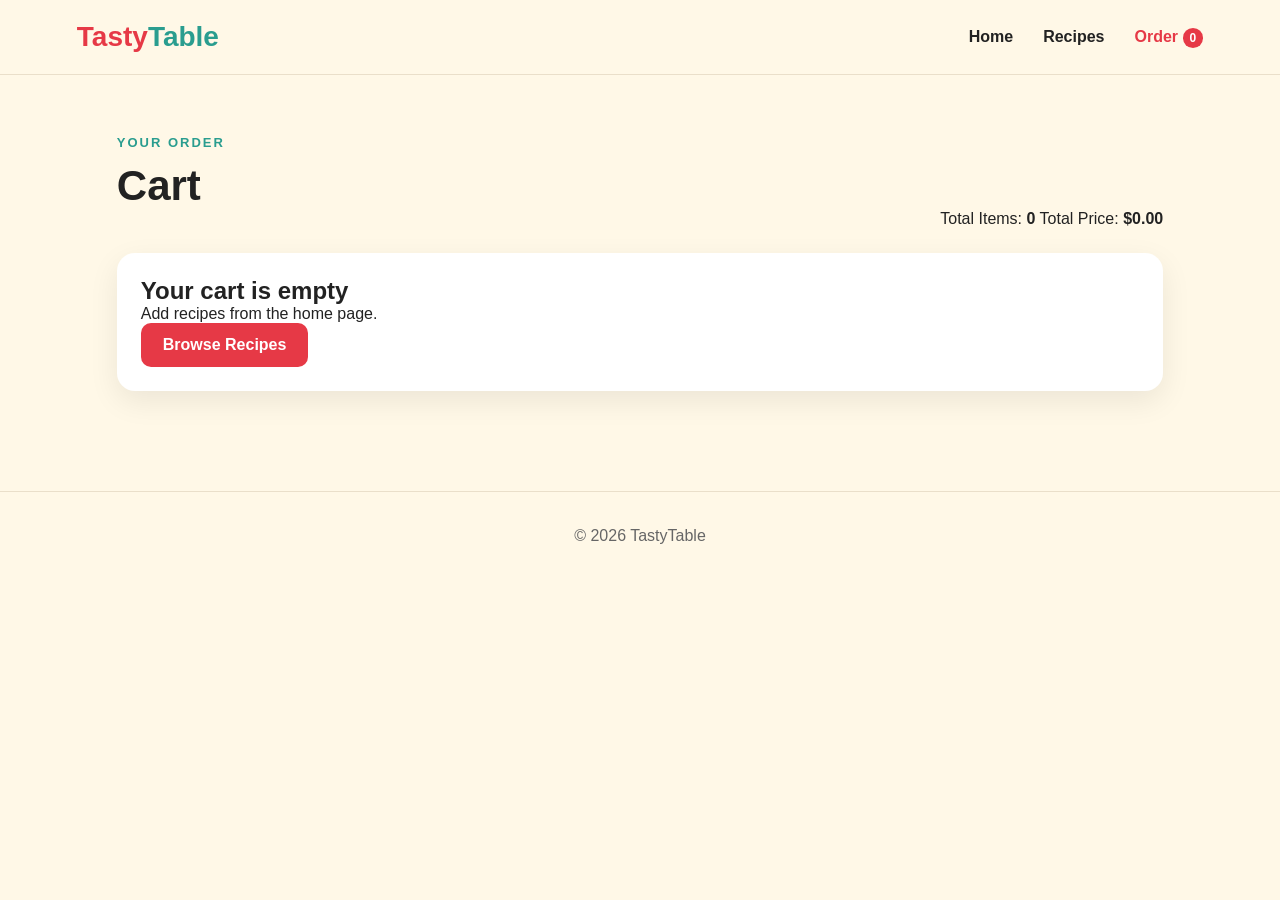
<file: cart.html>
<!DOCTYPE html>
<html lang="en">
<head>
    <meta charset="UTF-8">
    <meta name="viewport" content="width=device-width, initial-scale=1.0">
    <title>TastyTable - Cart</title>
    <link rel="stylesheet" href="style.css">
</head>

<body>

<header class="navbar">
    <a href="index.html" class="logo">
        Tasty<span>Table</span>
    </a>

    <nav>
        <a href="index.html">Home</a>
        <a href="index.html#recipes">Recipes</a>
        <a href="cart.html" class="active">
            Order <span class="cart-count">0</span>
        </a>
    </nav>
</header>

<main class="page-shell">
    <div class="cart-heading">
        <div>
            <p class="eyebrow">YOUR ORDER</p>
            <h1>Cart</h1>
        </div>

        <div class="cart-header-totals">
            <span>Total Items: <strong id="cartTotal">0</strong></span>
            <span>Total Price: <strong id="cartHeaderTotal">$0.00</strong></span>
        </div>
    </div>

    <div class="cart-layout">
        <section id="cartItems" class="cart-list"></section>

        <aside id="cartSummary" class="cart-summary-card" style="display: none;">
            <h2>Order Summary</h2>
            <div class="summary-line">
                <span>Items Subtotal</span>
                <span id="summarySubtotal">$0.00</span>
            </div>
            <div class="summary-line">
                <span>Estimated Delivery</span>
                <span class="delivery-badge">FREE</span>
            </div>
            <hr class="summary-divider">
            <div class="summary-line total-line">
                <strong>Total Amount</strong>
                <strong id="cartTotalPrice">$0.00</strong>
            </div>
            <button id="checkoutBtn" class="btn primary checkout-btn">
                Proceed to Checkout 💳
            </button>
        </aside>
    </div>
</main>

<!-- CHECKOUT MODAL -->
<div id="checkoutModal" class="modal-overlay" style="display: none;">
    <div class="modal-card">
        <button id="closeModalBtn" class="modal-close" aria-label="Close modal">&times;</button>
        <div class="modal-header">
            <p class="eyebrow">FINAL STEP</p>
            <h2>Checkout & Order</h2>
            <p class="modal-sub">Please enter your delivery details to confirm your order.</p>
        </div>

        <form id="checkoutForm" class="checkout-form">
            <div class="form-group">
                <label for="custName">Full Name</label>
                <input type="text" id="custName" placeholder="e.g. Ali Khan" required>
            </div>

            <div class="form-group">
                <label for="custPhone">Phone Number</label>
                <input type="tel" id="custPhone" placeholder="e.g. 0300 1234567" required>
            </div>

            <div class="form-group">
                <label for="custAddress">Delivery Address</label>
                <textarea id="custAddress" rows="3" placeholder="Enter your full street address" required></textarea>
            </div>

            <div class="form-group">
                <label for="payMethod">Payment Method</label>
                <select id="payMethod">
                    <option value="cod">Cash on Delivery (COD)</option>
                    <option value="card">Credit / Debit Card</option>
                    <option value="online">Online Banking</option>
                </select>
            </div>

            <div class="modal-total-box">
                <span>Grand Total:</span>
                <span id="modalTotalPrice">$0.00</span>
            </div>

            <button type="submit" class="btn primary submit-order-btn">
                Confirm & Place Order
            </button>
        </form>
    </div>
</div>

<!-- ORDER SUCCESS MODAL -->
<div id="orderSuccessModal" class="modal-overlay" style="display: none;">
    <div class="modal-card success-card">
        <div class="success-icon">🎉</div>
        <h2>Order Placed Successfully!</h2>
        <p id="successOrderId" class="order-id">Order #TT-10492</p>
        <p class="success-msg">Thank you for ordering with TastyTable. Your delicious meal is being prepared and will be delivered soon!</p>
        <a href="index.html#recipes" class="btn primary">Order More Recipes</a>
    </div>
</div>

<footer>
    © 2026 TastyTable
</footer>

<script src="app.js"></script>

</body>
</html>
</file>
<file: style.css>
:root {

    --red: #e63946;

    --cream: #fff8e7;

    --teal: #2a9d8f;

    --dark: #222;

    --gray: #666;

    --white: #ffffff;

    --border: #eadfca;

}


* {
    margin: 0;
    padding: 0;
    box-sizing: border-box;
}


body {

    font-family: Arial, sans-serif;

    background: var(--cream);

    color: var(--dark);

}


/* NAVBAR */

.navbar {

    height: 75px;

    padding: 0 6%;

    display: flex;

    align-items: center;

    justify-content: space-between;

    background: var(--cream);

    border-bottom: 1px solid var(--border);

    position: sticky;

    top: 0;

    z-index: 100;

}


.logo {

    font-size: 28px;

    font-weight: bold;

    color: var(--red);

    text-decoration: none;

}


.logo span {

    color: var(--teal);

}


nav {

    display: flex;

    gap: 30px;

}


nav a {

    text-decoration: none;

    color: var(--dark);

    font-weight: bold;

}


nav a:hover,

nav a.active {

    color: var(--red);

}


.cart-count {

    background: var(--red);

    color: white;

    padding: 3px 7px;

    border-radius: 50%;

    font-size: 12px;

}


/* FOOD BANNER */
.food-banner {
    width: 100%;
    max-width: 1400px;
    margin: 24px auto 0;
    padding: 0 3%;
}

.food-banner img {
    width: 100%;
    display: block;
    aspect-ratio: 2048 / 762;
    object-fit: cover;
    border-radius: 20px;
    box-shadow: 0 12px 30px rgba(0,0,0,.12);
}

/* HERO */

.hero {

    max-width: 1200px;

    margin: auto;

    padding: 70px 6%;

    min-height: 520px;

    display: grid;

    grid-template-columns: 1fr 1fr;

    gap: 60px;

    align-items: center;

}


.eyebrow {

    color: var(--teal);

    font-size: 13px;

    font-weight: bold;

    letter-spacing: 2px;

    margin-bottom: 12px;

}


.hero h1 {

    font-size: 60px;

    line-height: 1.05;

}


.hero h1 span {

    display: block;

    color: var(--red);

}


.hero-content > p:not(.eyebrow) {

    color: var(--gray);

    font-size: 18px;

    margin: 25px 0;

    max-width: 550px;

}


.btn {

    display: inline-block;

    border: none;

    padding: 13px 22px;

    border-radius: 10px;

    font-weight: bold;

    text-decoration: none;

    cursor: pointer;

}


.primary {

    background: var(--red);

    color: white;

}


.primary:hover {

    opacity: .9;

}


.secondary {

    background: var(--teal);

    color: white;

}


/* HERO IMAGE */

.hero-image {

    background: white;

    border-radius: 25px;

    overflow: hidden;

    box-shadow: 0 15px 35px rgba(0,0,0,.12);

}


.hero-image img {

    width: 100%;

    height: 350px;

    object-fit: cover;

    display: block;

}


.hero-card-text {

    padding: 18px;

    display: flex;

    flex-direction: column;

}


.hero-card-text strong {

    color: var(--red);

}


.hero-card-text span {

    font-size: 20px;

    font-weight: bold;

}


/* RECIPES */

.recipes-section {

    max-width: 1200px;

    margin: auto;

    padding: 60px 6%;

}


.section-heading {

    display: flex;

    justify-content: space-between;

    align-items: end;

    gap: 20px;

    margin-bottom: 30px;

}


.section-heading h2 {

    font-size: 40px;

}


.toolbar {

    display: flex;

    gap: 10px;

}


input,

select {

    padding: 12px 15px;

    border: 1px solid var(--border);

    border-radius: 10px;

    background: white;

    font-size: 15px;

    outline: none;

}


input:focus,

select:focus {

    border-color: var(--teal);

}


/* FILTER */

.filter-row {

    display: flex;

    align-items: center;

    flex-wrap: wrap;

    gap: 10px;

    margin-bottom: 30px;

}


.tags {

    display: flex;

    gap: 8px;

    flex-wrap: wrap;

}


.tag-btn {

    border: 1px solid var(--border);

    background: white;

    padding: 8px 14px;

    border-radius: 30px;

    cursor: pointer;

}


.tag-btn.active {

    background: var(--teal);

    color: white;

    border-color: var(--teal);

}


.clear-btn {

    border: none;

    background: transparent;

    color: var(--red);

    font-weight: bold;

    cursor: pointer;

}


/* RECIPE GRID */

.recipe-grid {

    display: grid;

    grid-template-columns: repeat(3, 1fr);

    gap: 25px;

}


.recipe-card {

    background: white;

    border-radius: 18px;

    overflow: hidden;

    box-shadow: 0 10px 30px rgba(0,0,0,.08);

    transition: .3s;

}


.recipe-card:hover {

    transform: translateY(-5px);

}


.recipe-card img {

    width: 100%;

    height: 220px;

    object-fit: cover;

}


.card-body {

    padding: 18px;

}


.card-body h3 {

    font-size: 21px;

    margin-bottom: 10px;

}


.meta {

    display: flex;

    justify-content: space-between;

    color: var(--gray);

    font-size: 14px;

    margin-bottom: 15px;

}


.card-tags {

    display: flex;

    gap: 5px;

    flex-wrap: wrap;

    margin-bottom: 15px;

}


.mini-tag {

    background: #e5f5f2;

    color: #19776d;

    padding: 4px 8px;

    border-radius: 20px;

    font-size: 12px;

    font-weight: bold;

}


.card-actions {

    display: flex;

    gap: 8px;

}


.card-actions .btn {

    flex: 1;

    text-align: center;

    padding: 10px;

}


/* LOADING */

.loading {

    text-align: center;

    padding: 50px;

    color: var(--gray);

}


/* PAGINATION */

.pagination {

    display: flex;

    justify-content: center;

    gap: 8px;

    margin-top: 40px;

}


.page-btn {

    width: 40px;

    height: 40px;

    border: 1px solid var(--border);

    background: white;

    border-radius: 8px;

    cursor: pointer;

    font-weight: bold;

}


.page-btn.active {

    background: var(--red);

    color: white;

    border-color: var(--red);

}


.page-btn:disabled {

    opacity: .4;

}


/* FOOTER */

footer {

    text-align: center;

    padding: 35px;

    color: var(--gray);

    border-top: 1px solid var(--border);

    margin-top: 40px;

}


/* RESPONSIVE */

@media(max-width: 850px) {

    .hero {

        grid-template-columns: 1fr;

    }

    .recipe-grid {

        grid-template-columns: repeat(2, 1fr);

    }

    .section-heading {

        flex-direction: column;

        align-items: stretch;

    }

}


@media(max-width: 550px) {

    .food-banner {
        margin-top: 14px;
        padding: 0 4%;
    }

    .food-banner img {
        border-radius: 14px;
    }

    .navbar {

        padding: 0 4%;

    }

    nav {

        gap: 12px;

        font-size: 14px;

    }

    .hero h1 {

        font-size: 43px;

    }

    .recipe-grid {

        grid-template-columns: 1fr;

    }

    .toolbar {

        flex-direction: column;

    }

}


/* DETAIL AND CART PAGES */

.page-shell {

    max-width: 1200px;

    margin: auto;

    padding: 60px 6%;

}


.detail-card {

    display: grid;

    grid-template-columns: 1fr 1fr;

    gap: 35px;

    background: white;

    border-radius: 18px;

    overflow: hidden;

    box-shadow: 0 10px 30px rgba(0,0,0,.08);

}


.detail-card img {

    width: 100%;

    height: 100%;

    min-height: 420px;

    object-fit: cover;

}


.detail-content {

    padding: 35px;

    display: flex;

    flex-direction: column;

    justify-content: center;

    align-items: flex-start;

}


.detail-content h1,
.cart-heading h1 {

    font-size: 42px;

    margin-bottom: 18px;

}


.detail-meta {

    display: flex;

    flex-wrap: wrap;

    gap: 10px;

    color: var(--gray);

    margin-bottom: 18px;

}


.detail-meta span {

    background: var(--cream);

    padding: 9px 12px;

    border-radius: 10px;

    font-weight: bold;

}


.detail-tags {

    margin-bottom: 22px;

}


.detail-columns {

    display: grid;

    grid-template-columns: 1fr 1fr;

    gap: 25px;

    margin-top: 30px;

}


.detail-columns section,
.empty-cart,
.cart-item {

    background: white;

    border-radius: 18px;

    padding: 24px;

    box-shadow: 0 10px 30px rgba(0,0,0,.08);

}


.detail-columns h2 {

    margin-bottom: 15px;

}


.detail-columns li {

    margin: 0 0 10px 20px;

    color: var(--gray);

    line-height: 1.5;

}


.cart-heading {

    display: flex;

    justify-content: space-between;

    align-items: end;

    gap: 20px;

    margin-bottom: 25px;

}


.cart-list {

    display: grid;

    gap: 15px;

}


.cart-item {

    display: grid;

    grid-template-columns: 90px 1fr auto;

    align-items: center;

    gap: 18px;

}


.cart-item img {

    width: 90px;

    height: 90px;

    border-radius: 12px;

    object-fit: cover;

}


.quantity-actions {

    display: flex;

    align-items: center;

    gap: 8px;

}


@media(max-width: 850px) {

    .detail-card,
    .detail-columns {

        grid-template-columns: 1fr;

    }

    .detail-card img {

        min-height: 300px;

    }

    .cart-item {

        grid-template-columns: 70px 1fr;

    }

    .quantity-actions {

        grid-column: 1 / -1;

    }

}


@media(max-width: 550px) {

    .cart-heading {

        align-items: flex-start;

        flex-direction: column;

    }

    .detail-content h1,
    .cart-heading h1 {

        font-size: 34px;

    }

}
</file>
